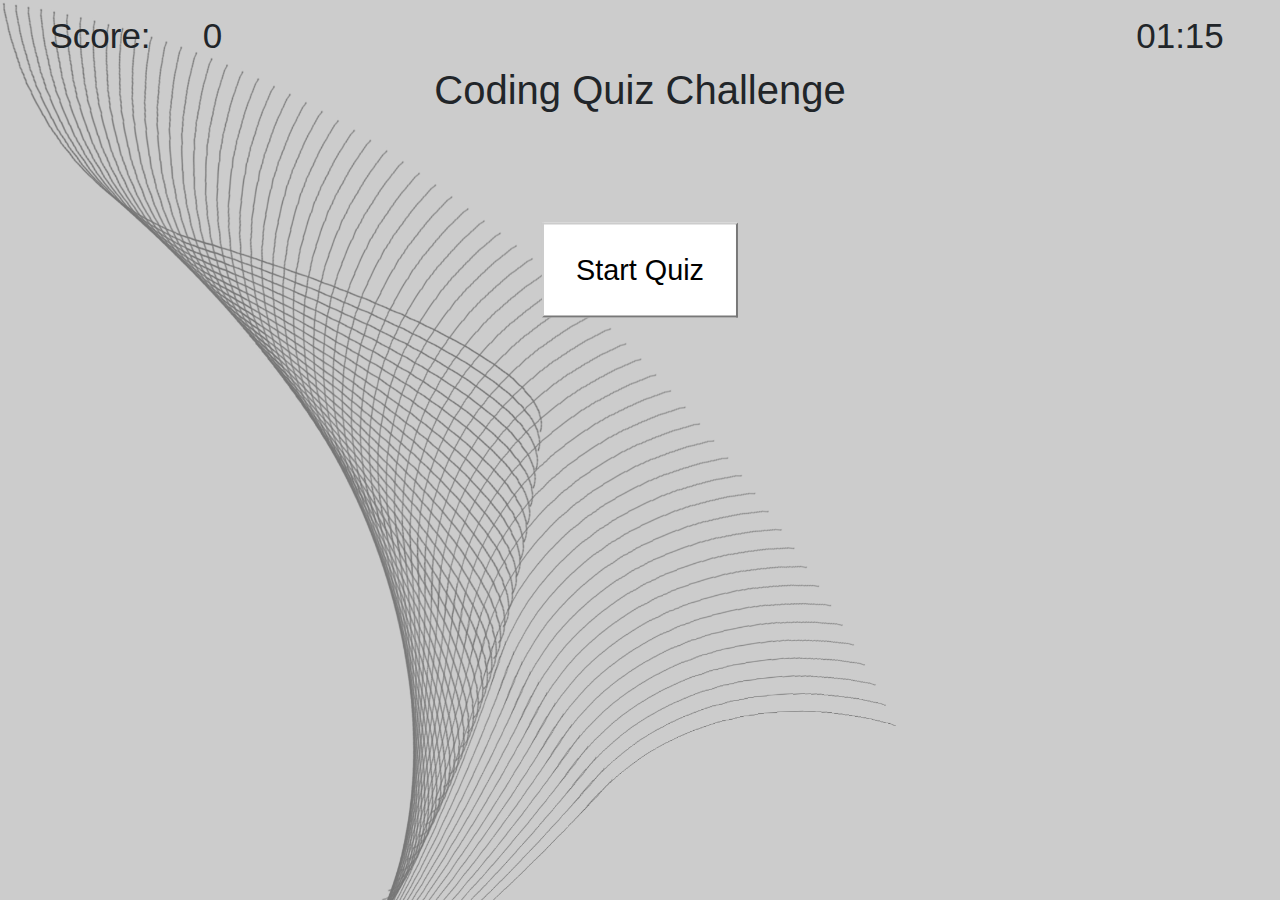
<file: index.html>
<!DOCTYPE html>
<html>

<head>
    <title> Java Script Coding Quiz </title>
    <meta charset="utf-8">
    <meta name="viewport" content="width=device-width, initial-scale=1, shrink-to-fit=no">
    <link rel="stylesheet" href="https://stackpath.bootstrapcdn.com/bootstrap/4.5.2/css/bootstrap.min.css"
        integrity="sha384-JcKb8q3iqJ61gNV9KGb8thSsNjpSL0n8PARn9HuZOnIxN0hoP+VmmDGMN5t9UJ0Z" crossorigin="anonymous">
    <link rel="stylesheet" type="text/css" href="./assets/style.css">

</head>

<body>

    <h1> Coding Quiz Challenge </h1>
    <div id="scorelable"> Score: </div>
    <div id="score">0</div>
    <div id="countdown">01:15</div>
    <div id="startbtn">
        <button>Start Quiz</button>
    </div>
    <br><br>
    <div id="panel-container" class = "flex-center flex-column">
        <div id="questionbox" class="hide">
            <div id="question">Question</div>
            <div id="answer-buttons" class="btn-grid">
                <button class="choice-text" id="btn" data-number="1">Answer 1</button>
                <button class="choice-text" id="btn" data-number="2">Answer 2</button>
                <button class="choice-text" id="btn" data-number="3">Answer 3</button>
                <button class="choice-text" id="btn" data-number="4">Answer 4</button>
            </div>
        </div>
    </div>

</body>
<script src="./assets/script.js"></script>

</script>

</html>
</file>
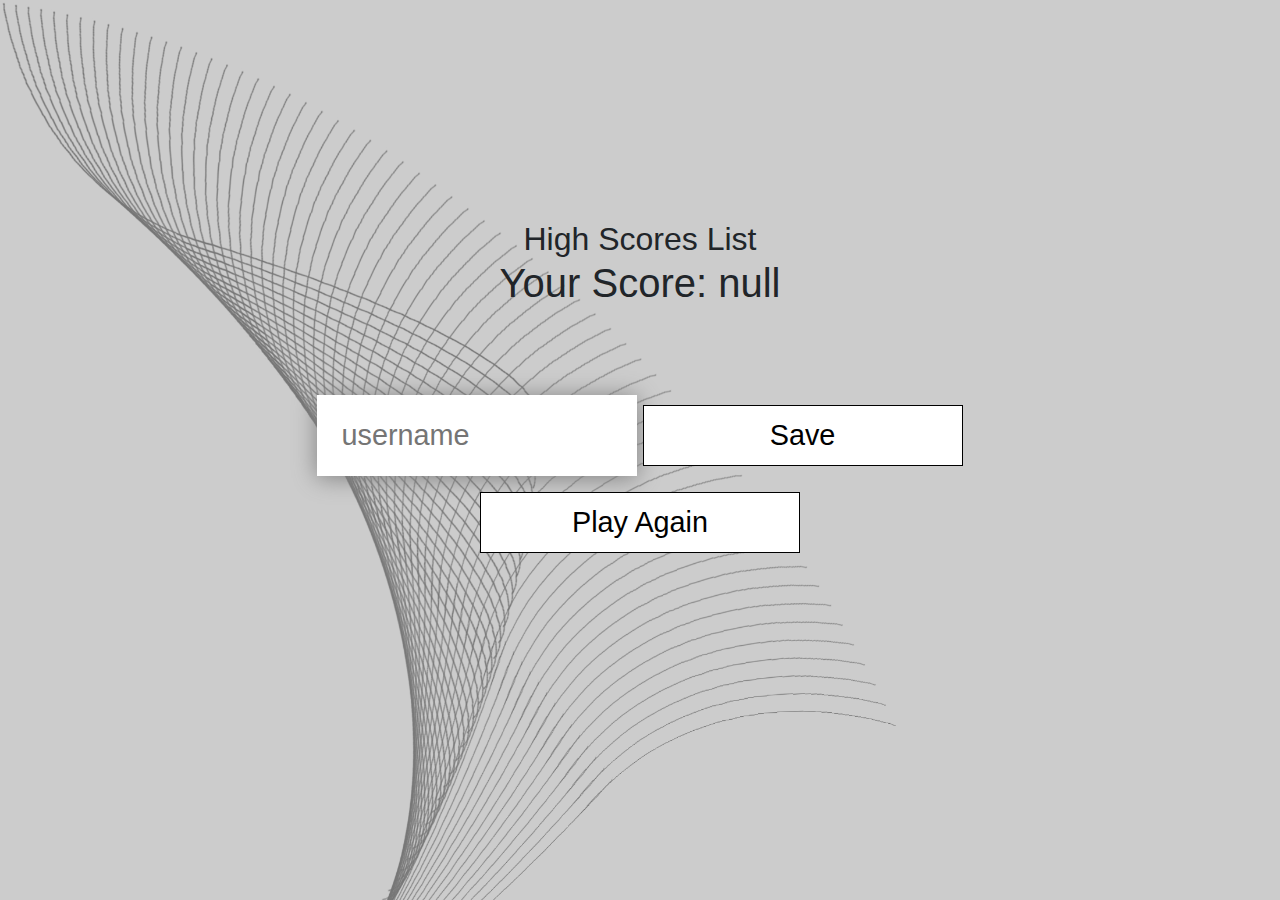
<file: assets/end.html>
<!DOCTYPE html>
<html>

<head>
    <title> Java Script Coding Quiz - Score </title>
    <meta charset="utf-8">
    <meta name="viewport" content="width=device-width, initial-scale=1, shrink-to-fit=no">
    <link rel="stylesheet" href="https://stackpath.bootstrapcdn.com/bootstrap/4.5.2/css/bootstrap.min.css"
        integrity="sha384-JcKb8q3iqJ61gNV9KGb8thSsNjpSL0n8PARn9HuZOnIxN0hoP+VmmDGMN5t9UJ0Z" crossorigin="anonymous">
    <link rel="stylesheet" type="text/css" href="./style.css">

</head>

<body>
<div class = "container">
    <div id = "end" class = "flex-center flex-column">
      <h1 id="finalScore">Your Score: </h1>
        
        <div id="highScores" class="flex-center flex-column">
            <h2 id="highScoreListText">High Scores List </h2>
            <ul id="highScoreList"></ul>
        </div>
        <form>
            <input type= "text", name="username" id="username" placeholder="username">
            <button type="submit" class="btnEnd" id="saveScoreBtn" onClick="saveHighScore(event)" disabled >Save</button>
        </form>
        <a class="btnEnd" href=../index.html> Play Again </a>
    </div>
</div>
 
<script src="./end.js"></script>
</body>


</script>

</html>
</file>
<file: assets/style.css>
* {
	box-sizing: border-box;
}

button {
    background-color:white;
    padding-left: 2rem;
    padding-top: 2rem;
    padding-bottom: 2rem;
    padding-right: 2rem;
    border-color: #ccc;
}

body {
    font-size: 18px;
    line-height: 27px;
    background-image: url(./pngbarn.png);
    background-repeat: no-repeat;
    background-size: 70%;
    background-position: 100px 50px 1000px 0;
    background-color: #ccc; 
}

h1 {
    text-align: center;
    max-width: 700px;
    position: absolute;
    left: 50%;
    top: 10%;
    transform: translate(-50%, -50%);
}

 h2 {
    text-align: center;
    max-width: 700px;
    position: absolute;
    left: 50%;
    top: 5%;
    transform: translate(-50%, -50%);
}

 h3 {
    left: 10%;
    max-width: 700px;
    offset-position: left;
    top: 10%;
    transform: translate(-90%, -450%);
}

#startbtn {
    cursor: pointer;
    text-align: center;
    justify-content: center;
    position: absolute;
    top: 30%;
    left: 50%;
    transform: translate(-50%, -50%);
    font-size: 1.8rem;
    text-align: center;
    margin-bottom: 1rem;
    text-decoration: none;
    color:black;
    background-color: clear;
    background-color:white;
    border-color: #ccc;   
}

#startbtn:hover {
    cursor: pointer;
    box-shadow: 0 0.4rem 1.4rem 0 grey;
    transition: transform 150ms;   
}
    
#countdown { 
    background-color: clear;
    display: inline-flex;
    align-items: center;
    justify-content: center;
    font-size: 35px;
    margin: 0;
    height: 70px;
    width: 200px;
    float: right;
}

#score {
    background-color:clear;
    display: inline-flex;
    align-items: center;
    justify-content: center;
    font-size: 35px;
    margin: 0;
    height: 70px;
    width: 25px;
    float: left;    
}

#scorelable {
    background-color: clear;
    display: inline-flex;
    align-items: center;
    justify-content: center;
    font-size: 35px;
    margin: 0;
    height: 70px;
    width: 200px;
    float: left;
}

#panel-container {
	background-color: #fff;
	box-shadow: 0 0 10px rgba(0, 0, 0, 0.3);
	border-radius: 4px;
	padding: 30px;
    text-align: center;
    justify-content: center;
    position: absolute;
    top: 50%;
    left: 50%;
    -ms-transform: translate(-50%, -50%);
    transform: translate(-50%, -50%);
}

#question {
    text-emphasis: wrap;
    font-size: 1.7rem;
}

.btn-grid {
    display: grid;
    grid-template-columns: repeat(2, auto);
    gap: 10px;
    margin: 20px 0;
}
  
  #btn {
    font-size: 1.7rem;
    padding: 1rem 0;
    width: 20rem;
    text-align: center;
    border: 0.1rem solid black;
    margin-bottom: 1rem;
    text-decoration: none;
    color:black;
    background-color: white;
}
  
  #btn:hover {
    cursor: pointer;
    box-shadow: 0 0.4rem 1.4rem 0 grey;
    transform: translateY(-0.1rem);
    transition: transform 150ms;
}

input {
    margin-bottom: 1rem;
    width: 20rem;
    padding: 1.5rem;
    font-size: 1.8rem;
    border: none;
    box-shadow: 0 0.1rem 1.4rem 0 grey
}

.btnEnd {
    font-size: 1.8rem;
    padding: 1rem 0;
    width: 20rem;
    text-align: center;
    border: 0.1rem solid black;
    margin-bottom: 1rem;
    text-decoration: none;
    color:black;
    background-color: white;
}

.btnEnd:hover {
    cursor: pointer;
    box-shadow: 0 0.4rem 1.4rem 0 grey;
    transform: translateY(-0.1rem);
    transition: transform 150ms;
}

.container {
	background-color: clear;
	border-radius: 4px;
	padding: 90px;
    text-align: center;
    justify-content: center;
    position: absolute;
    top: 50%;
    left: 50%;
    -ms-transform: translate(-50%, -50%);
    transform: translate(-50%, -50%);
}

#highScoreListText {
    height: 20% ;
}

.flex-column {
    display: flex;
    flex-direction: column;
}
  
.flex-center {
    justify-content: center;
    align-items: center;
}

#highScoreList {
      list-style: none;
      padding-left: 0;
      margin-bottom: 4rem;
      font-size: 1.4rem;
}

.high-scores {     
      margin-bottom: 0.5rem;
      margin-top: 1rem;
}

.high-score:hover {
      transform: scale(1.025);
}
      
@media screen and (max-width: 480px) {
         
    #score {
        background-color:clear;
        display: inline-flex;
        align-items: center;
        justify-content: center;
        font-size: 25px;
        margin: 0;
        height: 70px;
        width: 25px;
        float: left;
        padding-top: 10rem;     
    }
    
    #scorelable {
        background-color: clear;
        display: inline-flex;
        align-items: center;
        justify-content: center;
        font-size: 25px;
        margin: 0;
        height: 70px;
        width: 200px;
        float: left;
        padding-top: 10rem;       
    }

    #countdown { 
        background-color: clear;
        display: inline-flex;
        align-items: center;
        justify-content: center;
        font-size: 35px;
        margin: 0;
        height: 70px;
        width: 200px;
        float: left;
        padding-top: 3rem;   
    }
    
    #finalScore{
        top: -10%;
        font-size: 120%;
    }
    
    #highScoreListText {        
        visibility: hidden;
    }

    #question {
        text-emphasis: wrap;
        font-size: 1rem;
    }
    #startbtn {    
        cursor: pointer;
        padding-top: 15rem;
        margin-top: 10rem;
    }

    h1 {
        text-align: center;
        max-width: 700px;
        position: absolute;
        left: 50%;
        top: -5%;
        transform: translate(-50%, -50%);
        padding-top: 12rem;
        font-size: 2rem;  
    }
    
    #panel-container {
        background-color: #fff;
        box-shadow: 0 0 10px rgba(0, 0, 0, 0.3);
        border-radius: 4px;
        padding: 10px;
        text-align: center;
        justify-content: center;    
        top: 90%;
        left: 50%;
        -ms-transform: translate(-50%, -50%);
        transform: translate(-50%, -50%);
        display: flex;
        resize: both;
        overflow: auto;    
    }

    .container {
         background-color: clear;
         border-radius: 4px;
         padding: 90px;
         text-align: center;
         justify-content: center;
         position: absolute;
         top: 50%;
         left: 50%;
         -ms-transform: translate(-50%, -50%);
         transform: translate(-50%, -50%);
    }
   
    #panel-container {
         cursor: pointer;
         box-shadow: 0 0 10px rgba(0, 0, 0, 0.3);
         flex: 1;
         padding: 5px;
         margin: 50px 5px;
         list-style-type: none;
         border-radius: 5%;
         flex-direction: column;
         resize: both;
         overflow: auto;
         flex-shrink: initial;
         display:flex;
         flex-direction: column;
         top: 60%;
         left: 50%;   
    }
      
    #btn {
        font-size: 90%;
    }

    .btn-grid {      
        gap: 2px;
        margin: 5px 0;
        resize: both;
        overflow: auto;
        flex-shrink: initial;
    }

    #answer-buttons {
        gap: 2px;
        margin: 2px 0;
        resize: both;
        overflow: auto;
        flex-shrink: initial;
        display:flex;
        flex-direction: column;
    }

    button {
        background-color: #ccc;
        padding-left: 2rem;
        padding-top: 2rem;
        padding-bottom: 2rem;
        padding-right: 2rem;
        border-color: #ccc;
    }}
</file>
